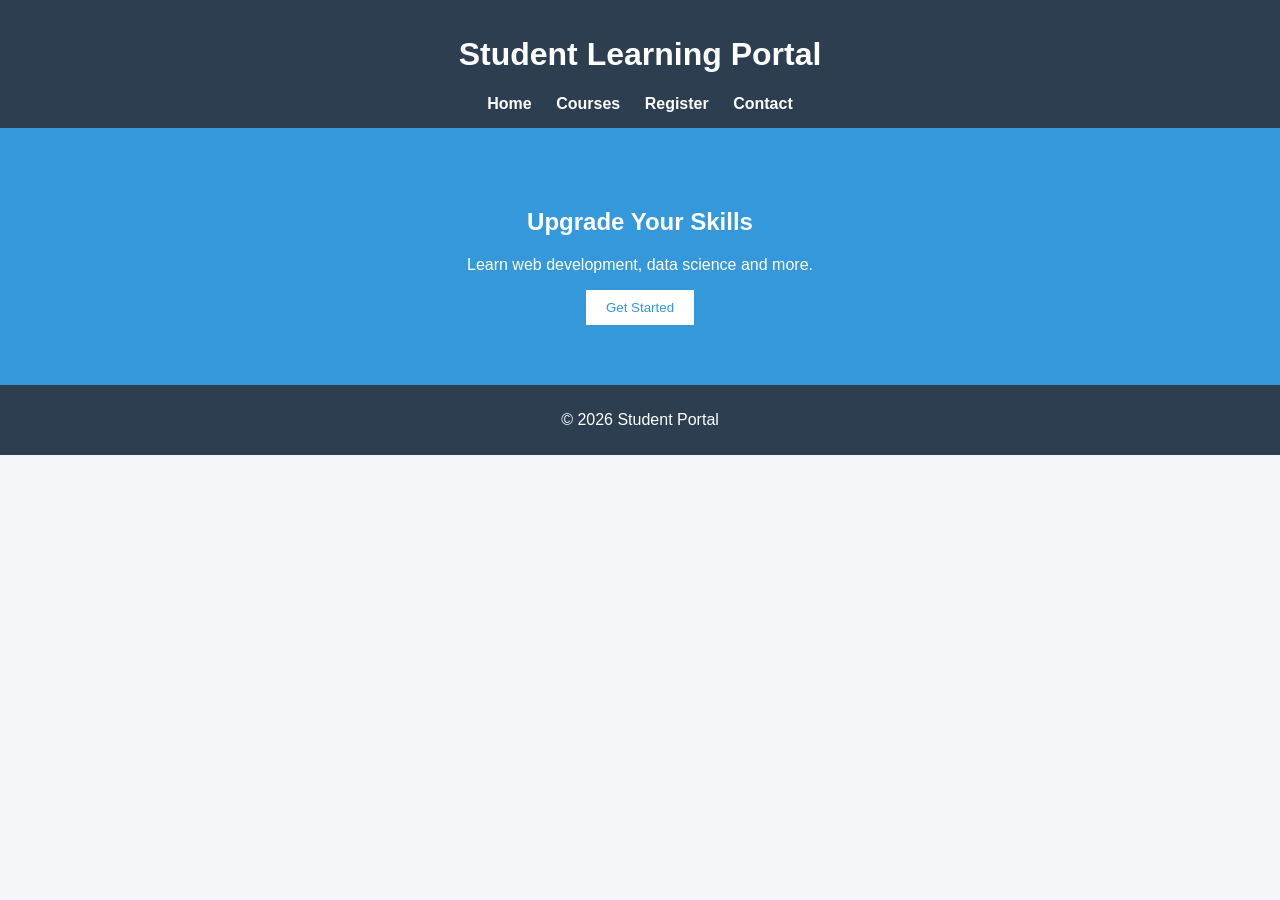
<file: index.html>
<!DOCTYPE html>
<html>
<head>
    <title>Student Portal</title>
    <link rel="stylesheet" href="style.css">
</head>
<body>

<header>
    <h1>Student Learning Portal</h1>
    <nav>
        <a href="index.html">Home</a>
        <a href="courses.html">Courses</a>
        <a href="register.html">Register</a>
        <a href="contact.html">Contact</a>
    </nav>
</header>

<section class="hero">
    <h2>Upgrade Your Skills</h2>
    <p>Learn web development, data science and more.</p>
    <button onclick="showMessage()">Get Started</button>
</section>

<footer>
    <p>© 2026 Student Portal</p>
</footer>

<script src="script.js"></script>
</body>
</html>
</file>
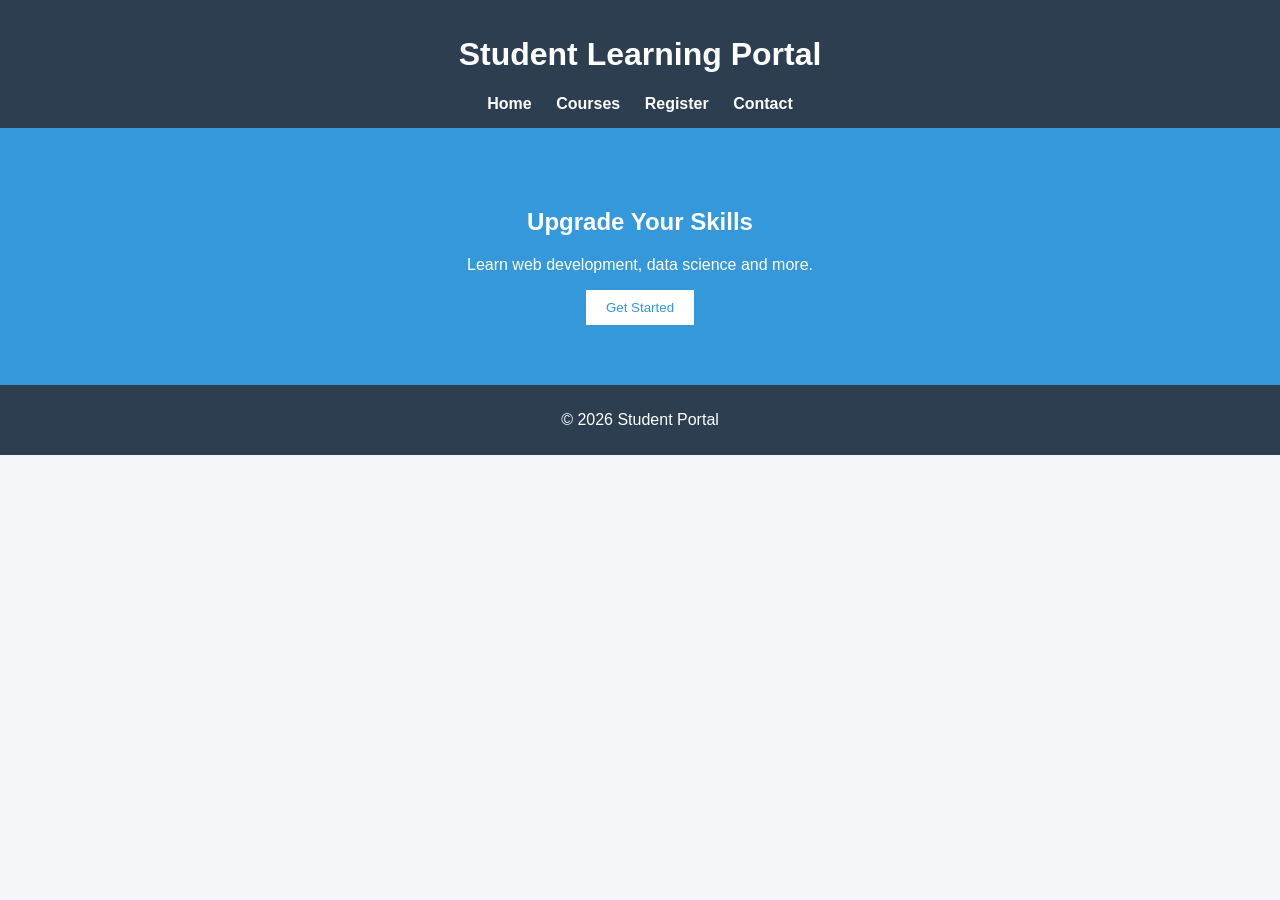
<file: student.portal/index.html>
<!DOCTYPE html>
<html>
<head>
    <title>Student Portal</title>
    <link rel="stylesheet" href="style.css">
</head>
<body>

<header>
    <h1>Student Learning Portal</h1>
    <nav>
        <a href="index.html">Home</a>
        <a href="courses.html">Courses</a>
        <a href="register.html">Register</a>
        <a href="contact.html">Contact</a>
    </nav>
</header>

<section class="hero">
    <h2>Upgrade Your Skills</h2>
    <p>Learn web development, data science and more.</p>
    <button onclick="showMessage()">Get Started</button>
</section>

<footer>
    <p>© 2026 Student Portal</p>
</footer>

<script src="script.js"></script>
</body>
</html>
</file>
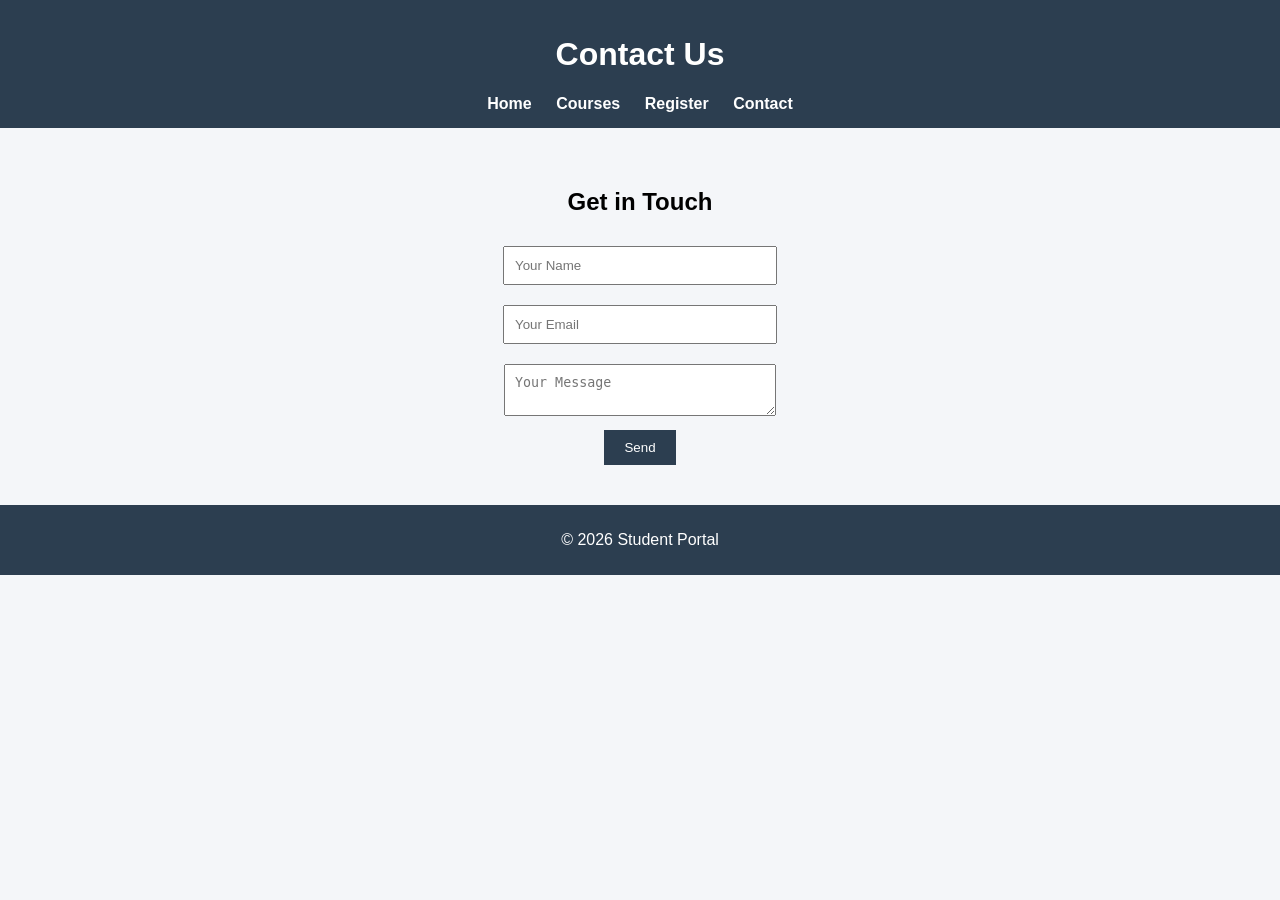
<file: contact.html>
<!DOCTYPE html>
<html>
<head>
    <title>Contact</title>
    <link rel="stylesheet" href="style.css">
</head>
<body>

<header>
    <h1>Contact Us</h1>
    <nav>
        <a href="index.html">Home</a>
        <a href="courses.html">Courses</a>
        <a href="register.html">Register</a>
        <a href="contact.html">Contact</a>
    </nav>
</header>

<section class="form-section">
    <h2>Get in Touch</h2>

    <form>
        <input type="text" placeholder="Your Name"><br>
        <input type="email" placeholder="Your Email"><br>
        <textarea placeholder="Your Message"></textarea><br>
        <button type="submit">Send</button>
    </form>
</section>

<footer>
    <p>© 2026 Student Portal</p>
</footer>

</body>
</html>
</file>
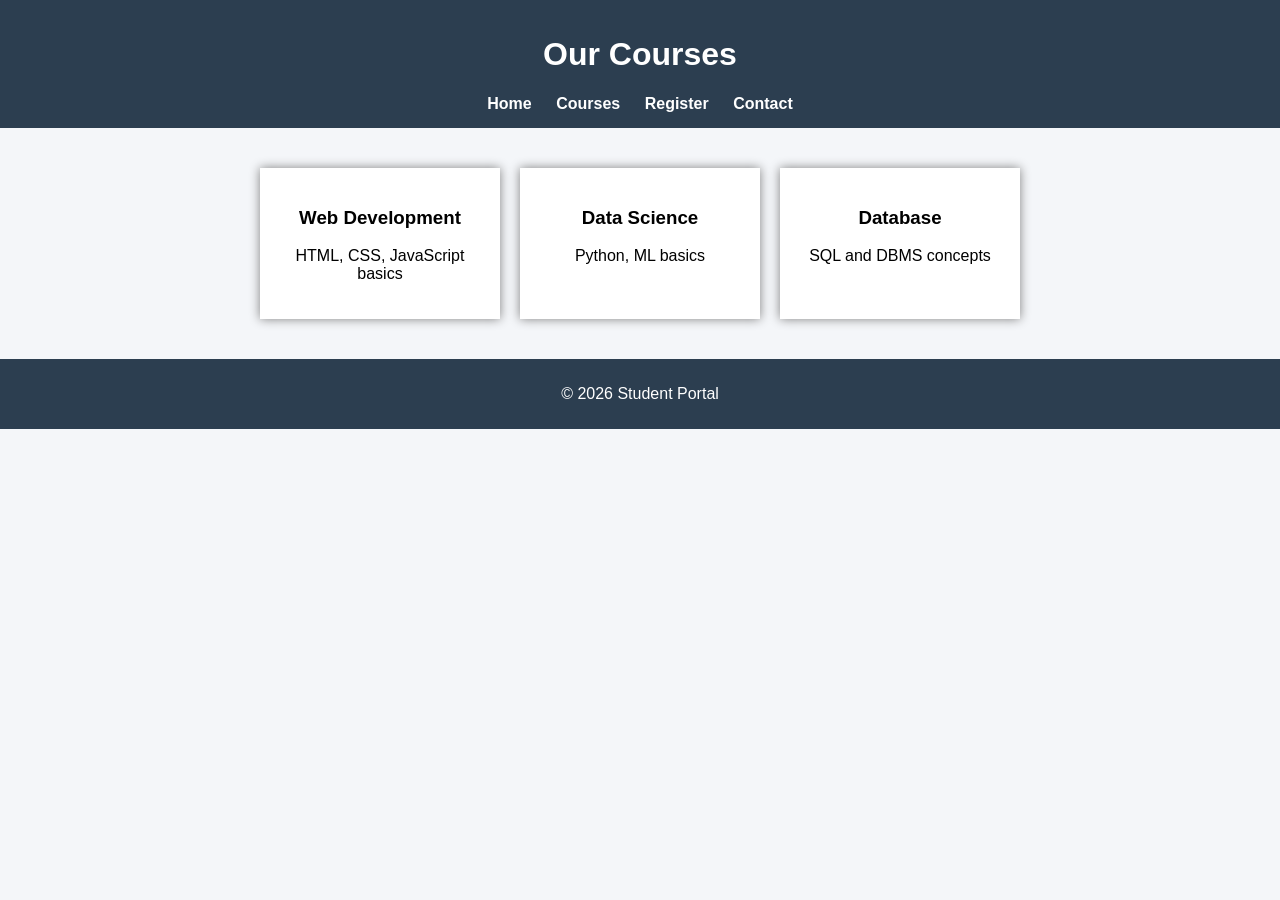
<file: courses.html>
<!DOCTYPE html>
<html>
<head>
    <title>Courses</title>
    <link rel="stylesheet" href="style.css">
</head>
<body>

<header>
    <h1>Our Courses</h1>
    <nav>
        <a href="index.html">Home</a>
        <a href="courses.html">Courses</a>
        <a href="register.html">Register</a>
        <a href="contact.html">Contact</a>
    </nav>
</header>

<section class="courses">
    <div class="card">
        <h3>Web Development</h3>
        <p>HTML, CSS, JavaScript basics</p>
    </div>

    <div class="card">
        <h3>Data Science</h3>
        <p>Python, ML basics</p>
    </div>

    <div class="card">
        <h3>Database</h3>
        <p>SQL and DBMS concepts</p>
    </div>
</section>

<footer>
    <p>© 2026 Student Portal</p>
</footer>

</body>
</html>
</file>
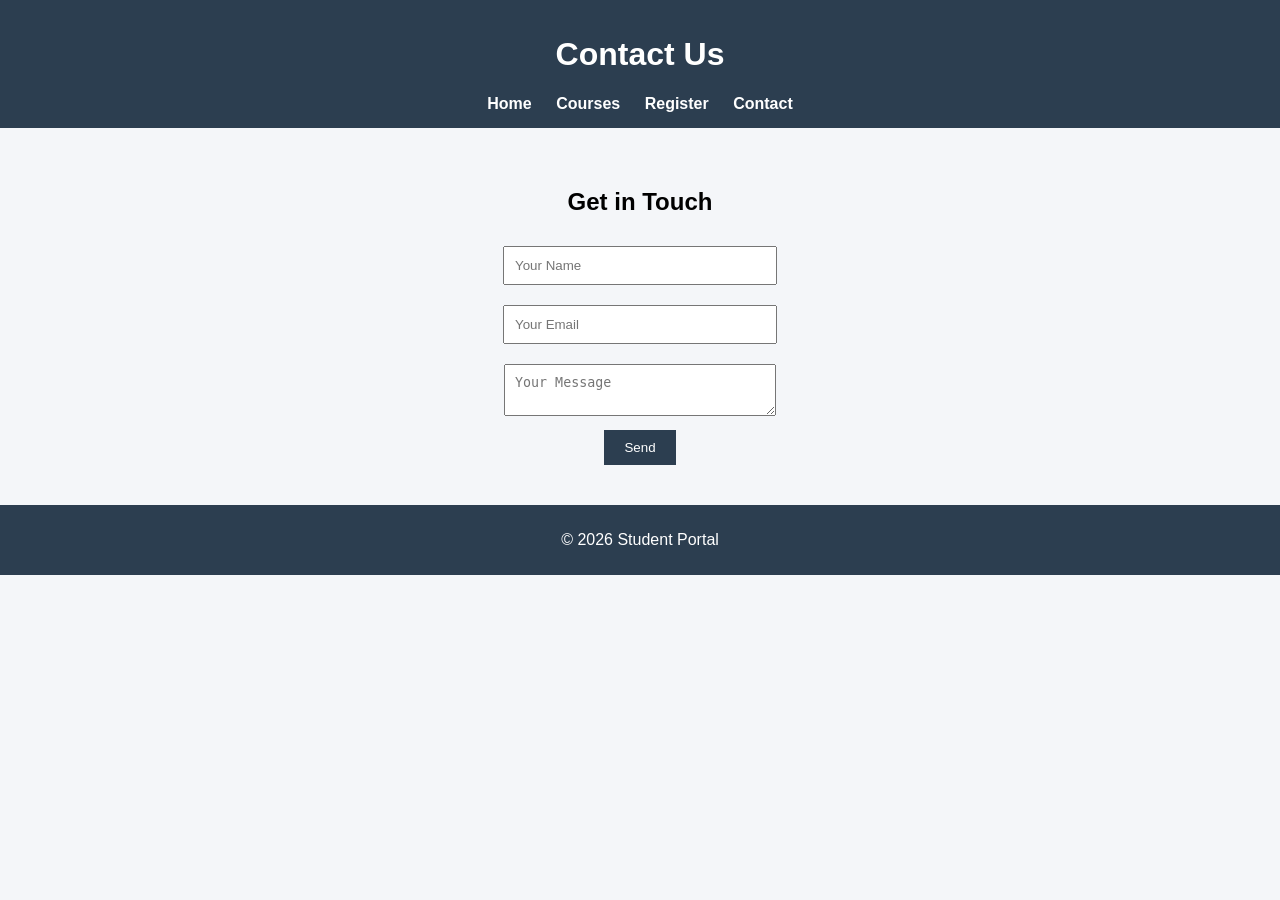
<file: student.portal/contact.html>
<!DOCTYPE html>
<html>
<head>
    <title>Contact</title>
    <link rel="stylesheet" href="style.css">
</head>
<body>

<header>
    <h1>Contact Us</h1>
    <nav>
        <a href="index.html">Home</a>
        <a href="courses.html">Courses</a>
        <a href="register.html">Register</a>
        <a href="contact.html">Contact</a>
    </nav>
</header>

<section class="form-section">
    <h2>Get in Touch</h2>

    <form>
        <input type="text" placeholder="Your Name"><br>
        <input type="email" placeholder="Your Email"><br>
        <textarea placeholder="Your Message"></textarea><br>
        <button type="submit">Send</button>
    </form>
</section>

<footer>
    <p>© 2026 Student Portal</p>
</footer>

</body>
</html>
</file>
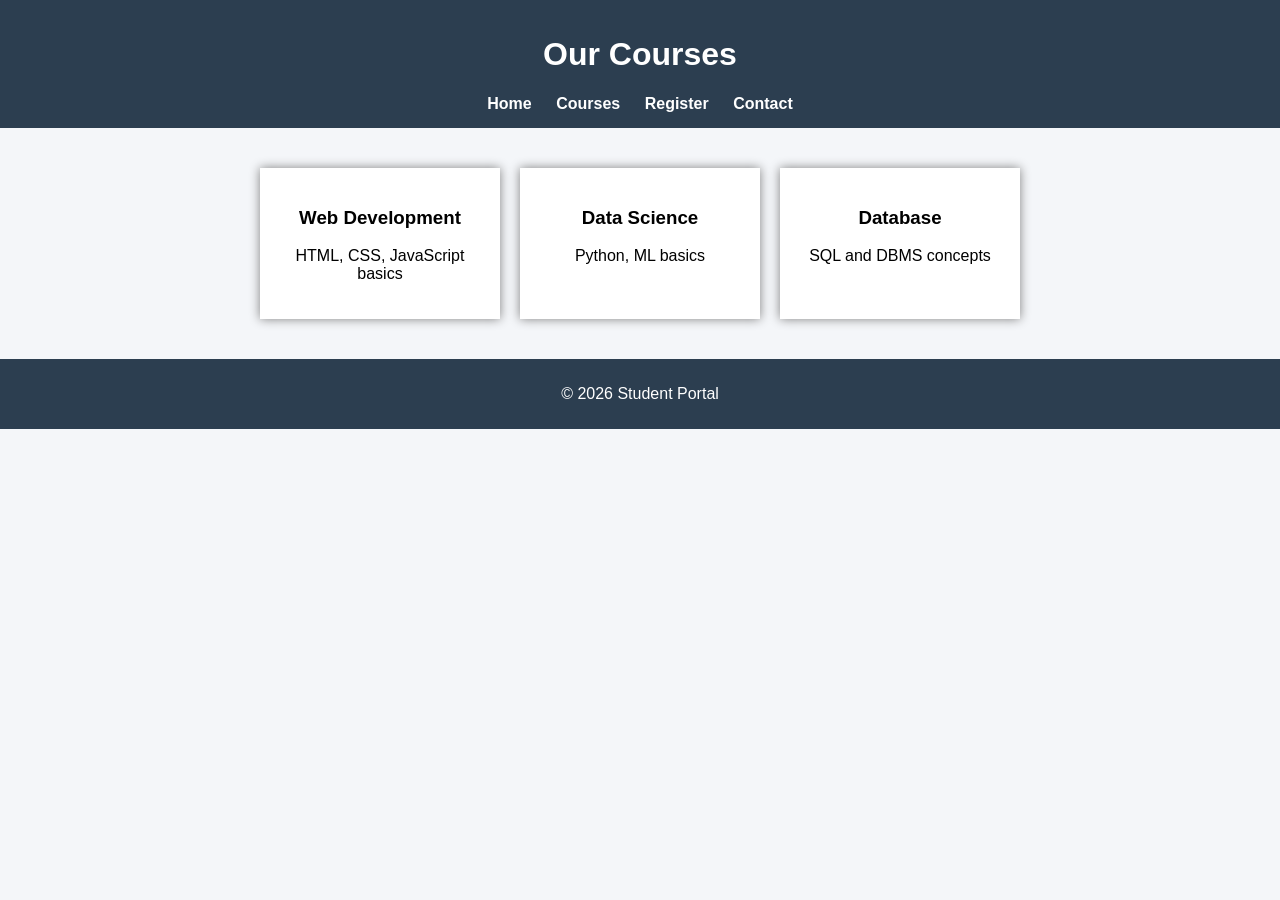
<file: student.portal/courses.html>
<!DOCTYPE html>
<html>
<head>
    <title>Courses</title>
    <link rel="stylesheet" href="style.css">
</head>
<body>

<header>
    <h1>Our Courses</h1>
    <nav>
        <a href="index.html">Home</a>
        <a href="courses.html">Courses</a>
        <a href="register.html">Register</a>
        <a href="contact.html">Contact</a>
    </nav>
</header>

<section class="courses">
    <div class="card">
        <h3>Web Development</h3>
        <p>HTML, CSS, JavaScript basics</p>
    </div>

    <div class="card">
        <h3>Data Science</h3>
        <p>Python, ML basics</p>
    </div>

    <div class="card">
        <h3>Database</h3>
        <p>SQL and DBMS concepts</p>
    </div>
</section>

<footer>
    <p>© 2026 Student Portal</p>
</footer>

</body>
</html>
</file>
<file: style.css>
body {
    font-family: Arial;
    margin: 0;
    background: #f4f6f9;
}

/* Header */
header {
    background: #2c3e50;
    color: white;
    padding: 15px;
    text-align: center;
}

nav a {
    color: white;
    margin: 10px;
    text-decoration: none;
    font-weight: bold;
}

nav a:hover {
    color: #f1c40f;
}

/* Hero */
.hero {
    text-align: center;
    padding: 60px;
    background: #3498db;
    color: white;
}

.hero button {
    padding: 10px 20px;
    border: none;
    background: white;
    color: #3498db;
    cursor: pointer;
}

/* Courses */
.courses {
    display: flex;
    justify-content: center;
    gap: 20px;
    padding: 40px;
}

.card {
    background: white;
    padding: 20px;
    width: 200px;
    box-shadow: 0px 0px 10px gray;
    text-align: center;
    transition: 0.3s;
}

.card:hover {
    transform: scale(1.05);
}

/* Forms */
.form-section {
    text-align: center;
    padding: 40px;
}

input, textarea {
    width: 250px;
    padding: 10px;
    margin: 10px;
}

button {
    padding: 10px 20px;
    background: #2c3e50;
    color: white;
    border: none;
    cursor: pointer;
}

button:hover {
    background: #34495e;
}

/*Footer*/
footer {
    text-align: center;
    background: #2c3e50;
    color: white;
    padding: 10px;
}
</file>
<file: student.portal/style.css>
body {
    font-family: Arial;
    margin: 0;
    background: #f4f6f9;
}

/* Header */
header {
    background: #2c3e50;
    color: white;
    padding: 15px;
    text-align: center;
}

nav a {
    color: white;
    margin: 10px;
    text-decoration: none;
    font-weight: bold;
}

nav a:hover {
    color: #f1c40f;
}

/* Hero */
.hero {
    text-align: center;
    padding: 60px;
    background: #3498db;
    color: white;
}

.hero button {
    padding: 10px 20px;
    border: none;
    background: white;
    color: #3498db;
    cursor: pointer;
}

/* Courses */
.courses {
    display: flex;
    justify-content: center;
    gap: 20px;
    padding: 40px;
}

.card {
    background: white;
    padding: 20px;
    width: 200px;
    box-shadow: 0px 0px 10px gray;
    text-align: center;
    transition: 0.3s;
}

.card:hover {
    transform: scale(1.05);
}

/* Forms */
.form-section {
    text-align: center;
    padding: 40px;
}

input, textarea {
    width: 250px;
    padding: 10px;
    margin: 10px;
}

button {
    padding: 10px 20px;
    background: #2c3e50;
    color: white;
    border: none;
    cursor: pointer;
}

button:hover {
    background: #34495e;
}

/*Footer*/
footer {
    text-align: center;
    background: #2c3e50;
    color: white;
    padding: 10px;
}
</file>
